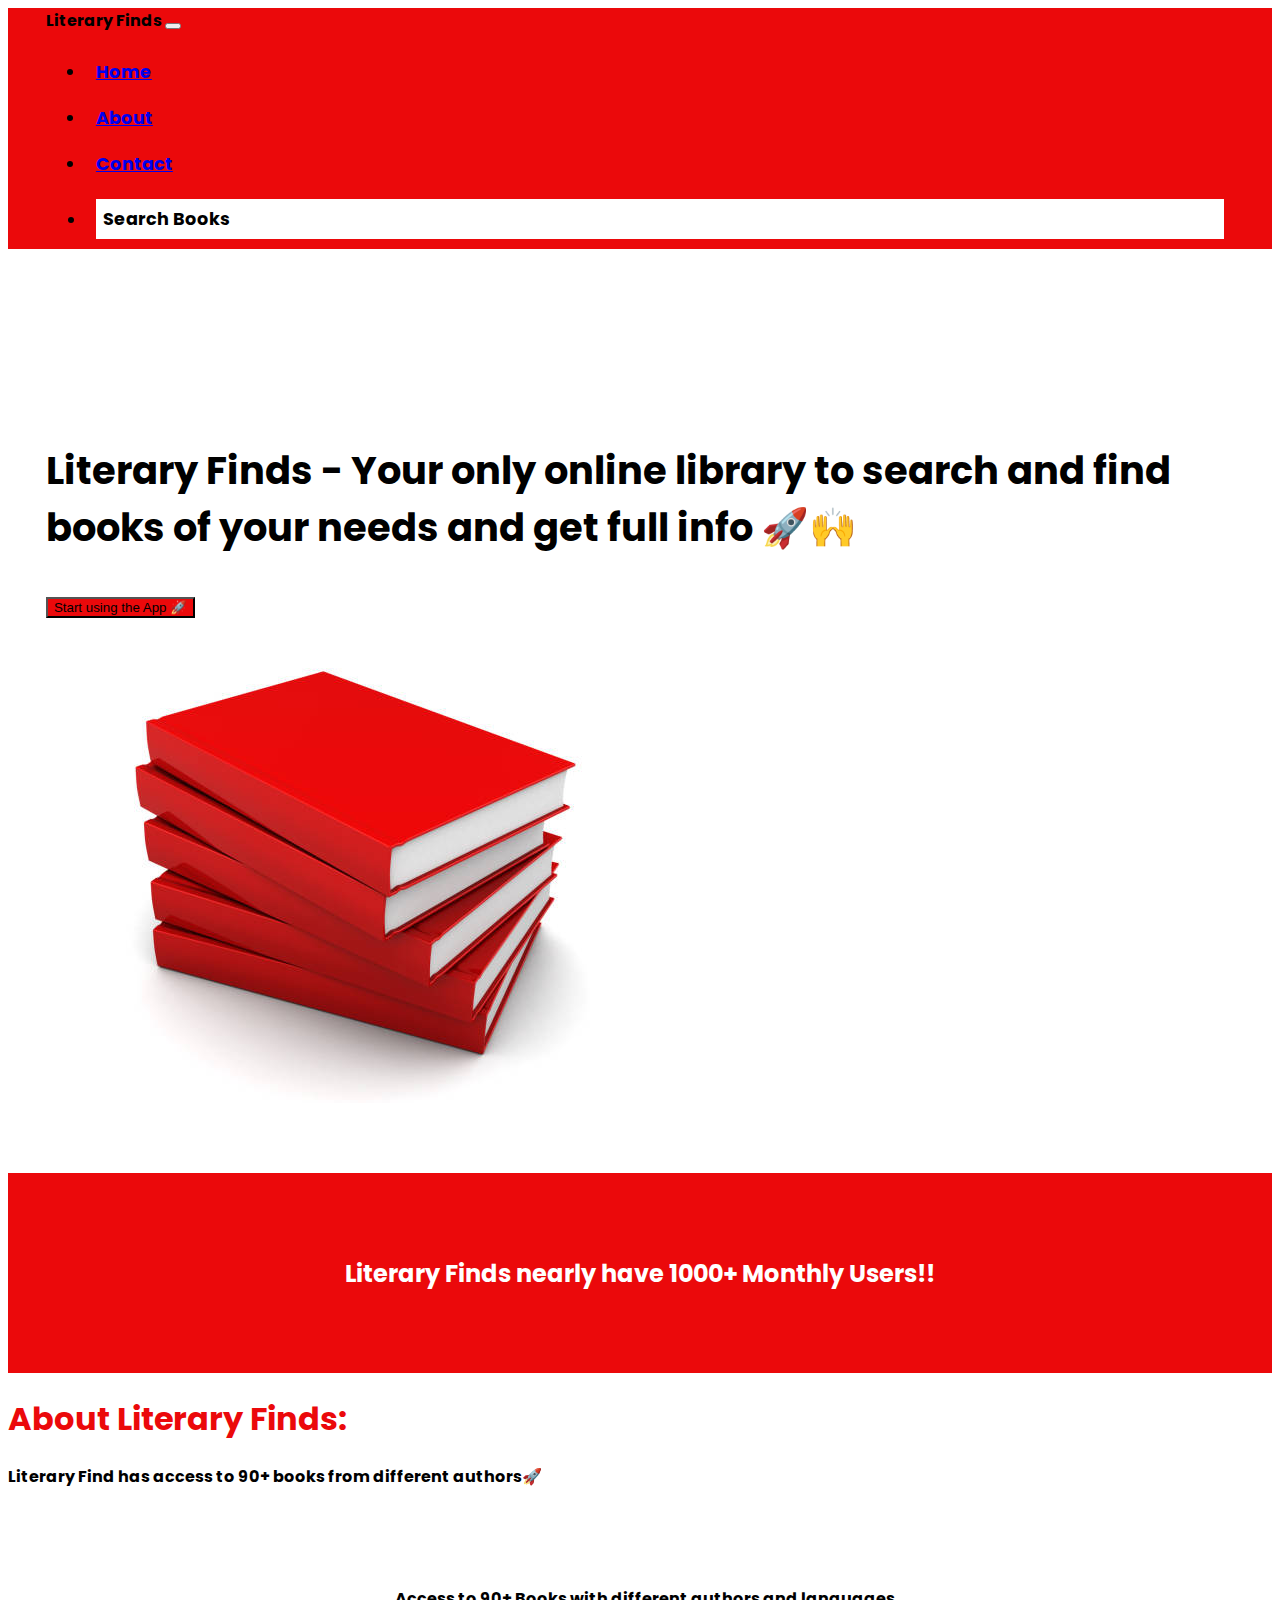
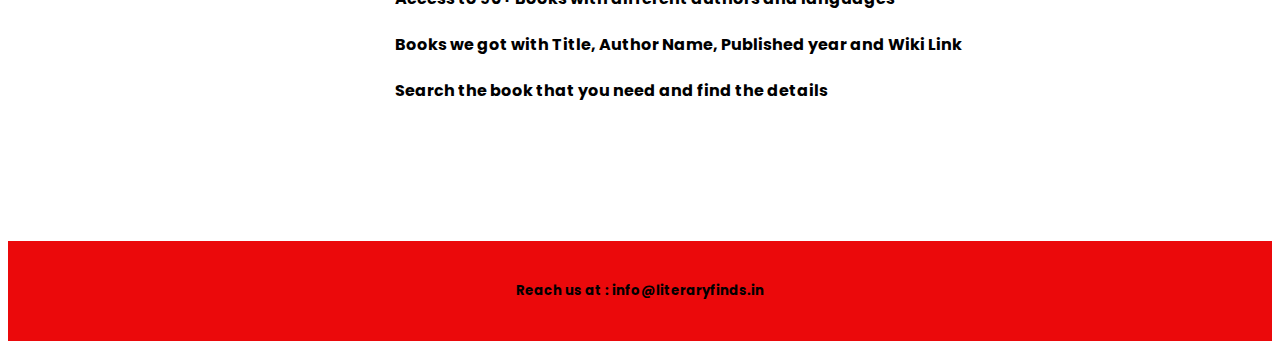
<file: LiteraryFinds/index.html>
<!doctype html>
<html lang="en">

<head>
  <title>Literary Finds - Discover literary treasures at Literary Finds!</title>
  <!-- Required meta tags -->
  <meta charset="utf-8">
  <meta name="viewport" content="width=device-width, initial-scale=1, shrink-to-fit=no">

  <!-- Bootstrap CSS v5.2.1 -->
  <link href="https://cdn.jsdelivr.net/npm/bootstrap@5.2.1/dist/css/bootstrap.min.css" rel="stylesheet"
    integrity="sha384-iYQeCzEYFbKjA/T2uDLTpkwGzCiq6soy8tYaI1GyVh/UjpbCx/TYkiZhlZB6+fzT" crossorigin="anonymous">
  <link rel="stylesheet" href="styles.css">
</head>

<body>
  <header>
    <nav class="navbar navbar-expand-lg navbar-light bgClass">
        <a class="navbar-brand text-light">Literary Finds</a>
        <button class="navbar-toggler" type="button" data-bs-toggle="collapse" data-bs-target="#navbarNav"
          aria-controls="navbarNav" aria-expanded="false" aria-label="Toggle navigation">
          <span class="navbar-toggler-icon"></span>
        </button>
        <div class="collapse navbar-collapse justify-content-end class" id="navbarNav">
          <ul class="navbar-nav">
            <li class="nav-item">
              <a class="nav-link text-light" aria-current="page" href="index.html">Home</a>
            </li>
            <li class="nav-item">
              <a class="nav-link text-light" href="#about">About</a>
            </li>
            <li class="nav-item">
              <a class="nav-link text-light" href="#contact">Contact</a>
            </li>
            <li>
              <div class="btn btn-light nav-item navbar-btn" id="login" onclick="location.href='main.html'">Search Books
              </div>
            </li>
          </ul>
        </div>
      </nav>
  </header>
  <section id="top">
    <div class="container-fluid mainText">
      <div class="row">
        <div class="col-lg-6 col-md-12 col-sm-12">
          <h3 id="tophead">
            Literary Finds - Your only online library to search and find books of your needs and get full info 🚀🙌 
          </h3>
          <div class="startBtn">
            <button class="btn btn-lg bgClass text-light mt-3" onclick = "location.href='main.html'">Start using the App 🚀</button> <br> <br>
          </div>
        </div>
        <div class="col-lg-6 col-md-12 col-sm-12">
          <div>
            <img src="Images/book.jpg" class="imagetop">
          </div>
        </div>
      </div>
    </div>
  </section>

  <section class="dataSection">
    <div class="dataDisplay">
        <h2>Literary Finds nearly have 1000+ Monthly Users!!</h2>
    </div>
  </section>

  <section id="about">
    <h1 class="text-center mt-5 textColor">About Literary Finds:</h1>
    <h4 class="text-center mt-5">Literary Find has access to 90+ books from different authors🚀</h4>
    <div class="container-fluid textAbout">
        <ul>
            <h4>Access to 90+ Books with different authors and languages</h4>
            <h4>Books we got with Title, Author Name, Published year and Wiki Link</h4>
            <h4>Search the book that you need and find the details</h4>
        </ul>
    </div>
  </section>

  <section class="contactSection" id="contact">
    <div class="text-center text-light">
        <h5>Reach us at : info@literaryfinds.in</h5>
    </div>
  </section>

  <!-- Bootstrap JavaScript Libraries -->
  <script src="https://cdn.jsdelivr.net/npm/@popperjs/core@2.11.6/dist/umd/popper.min.js"
    integrity="sha384-oBqDVmMz9ATKxIep9tiCxS/Z9fNfEXiDAYTujMAeBAsjFuCZSmKbSSUnQlmh/jp3" crossorigin="anonymous">
  </script>

  <script src="https://cdn.jsdelivr.net/npm/bootstrap@5.2.1/dist/js/bootstrap.min.js"
    integrity="sha384-7VPbUDkoPSGFnVtYi0QogXtr74QeVeeIs99Qfg5YCF+TidwNdjvaKZX19NZ/e6oz" crossorigin="anonymous">
  </script>
</body>

</html>
</file>
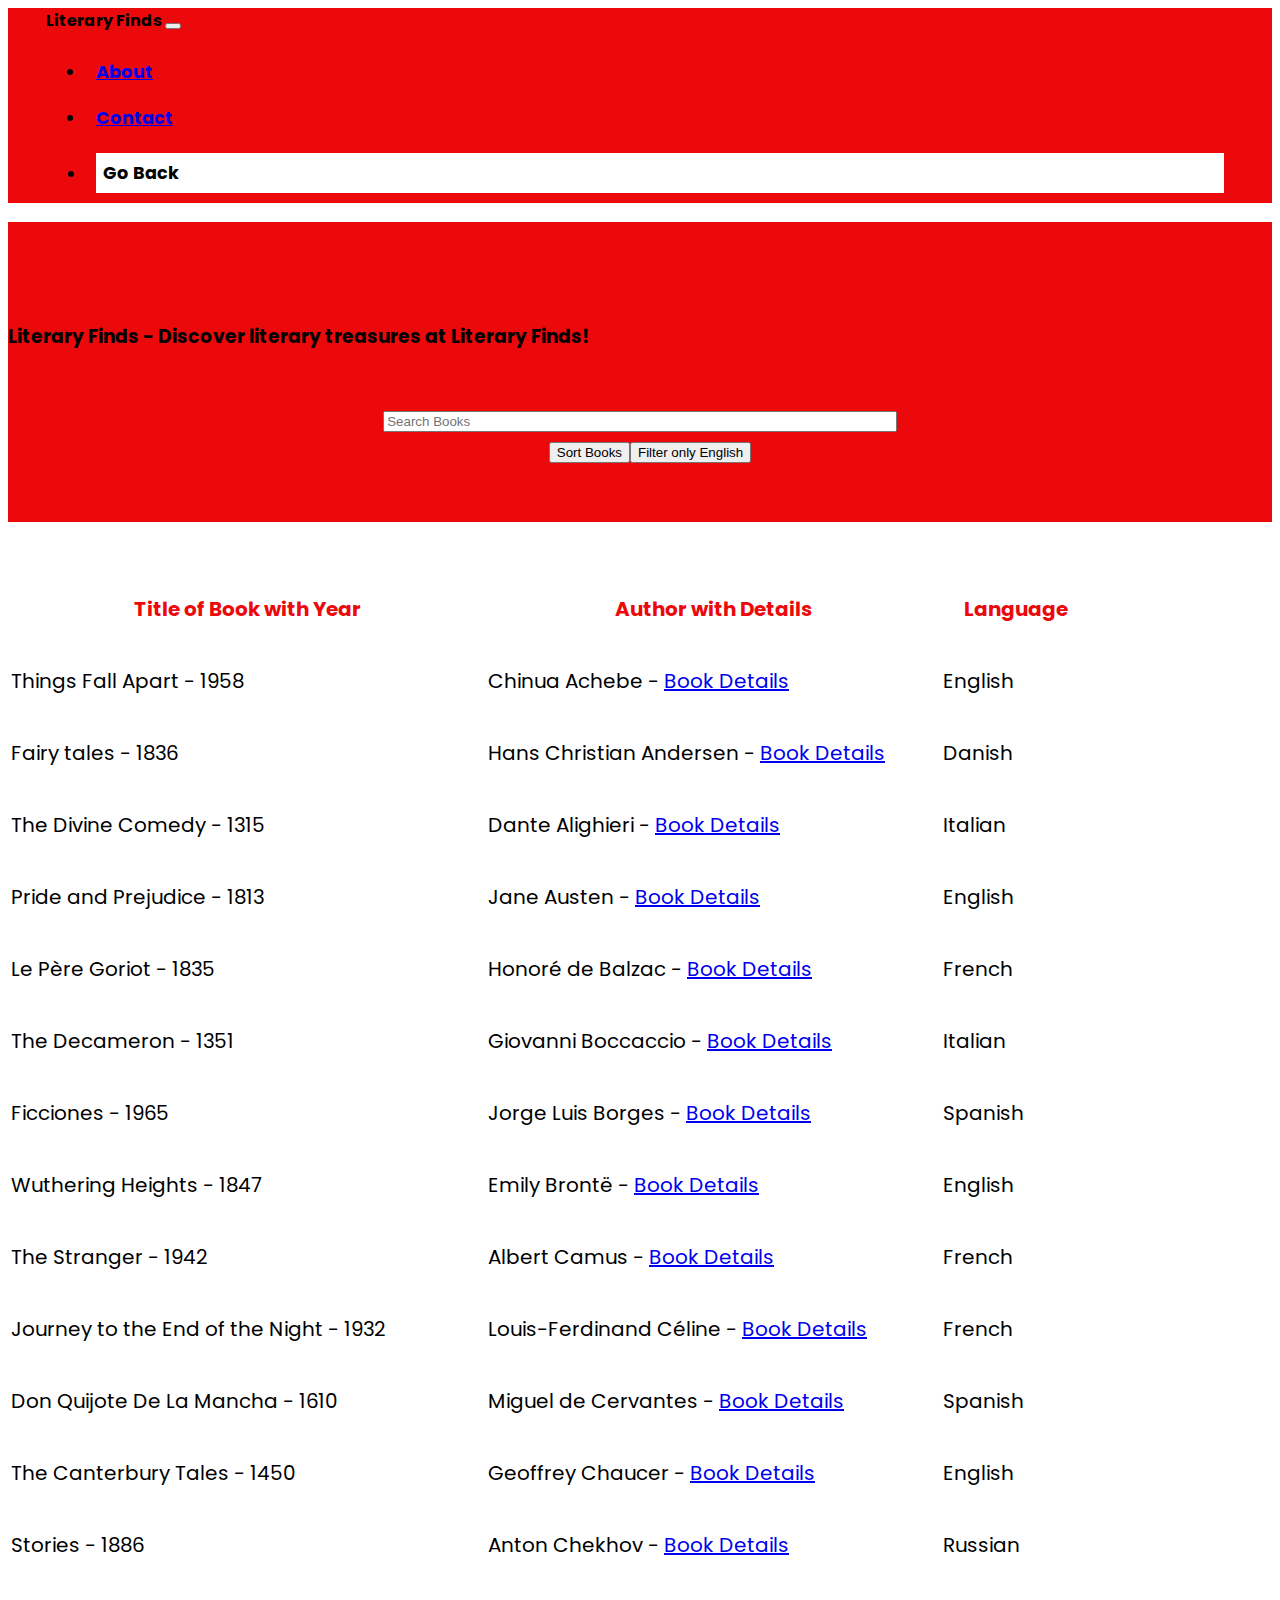
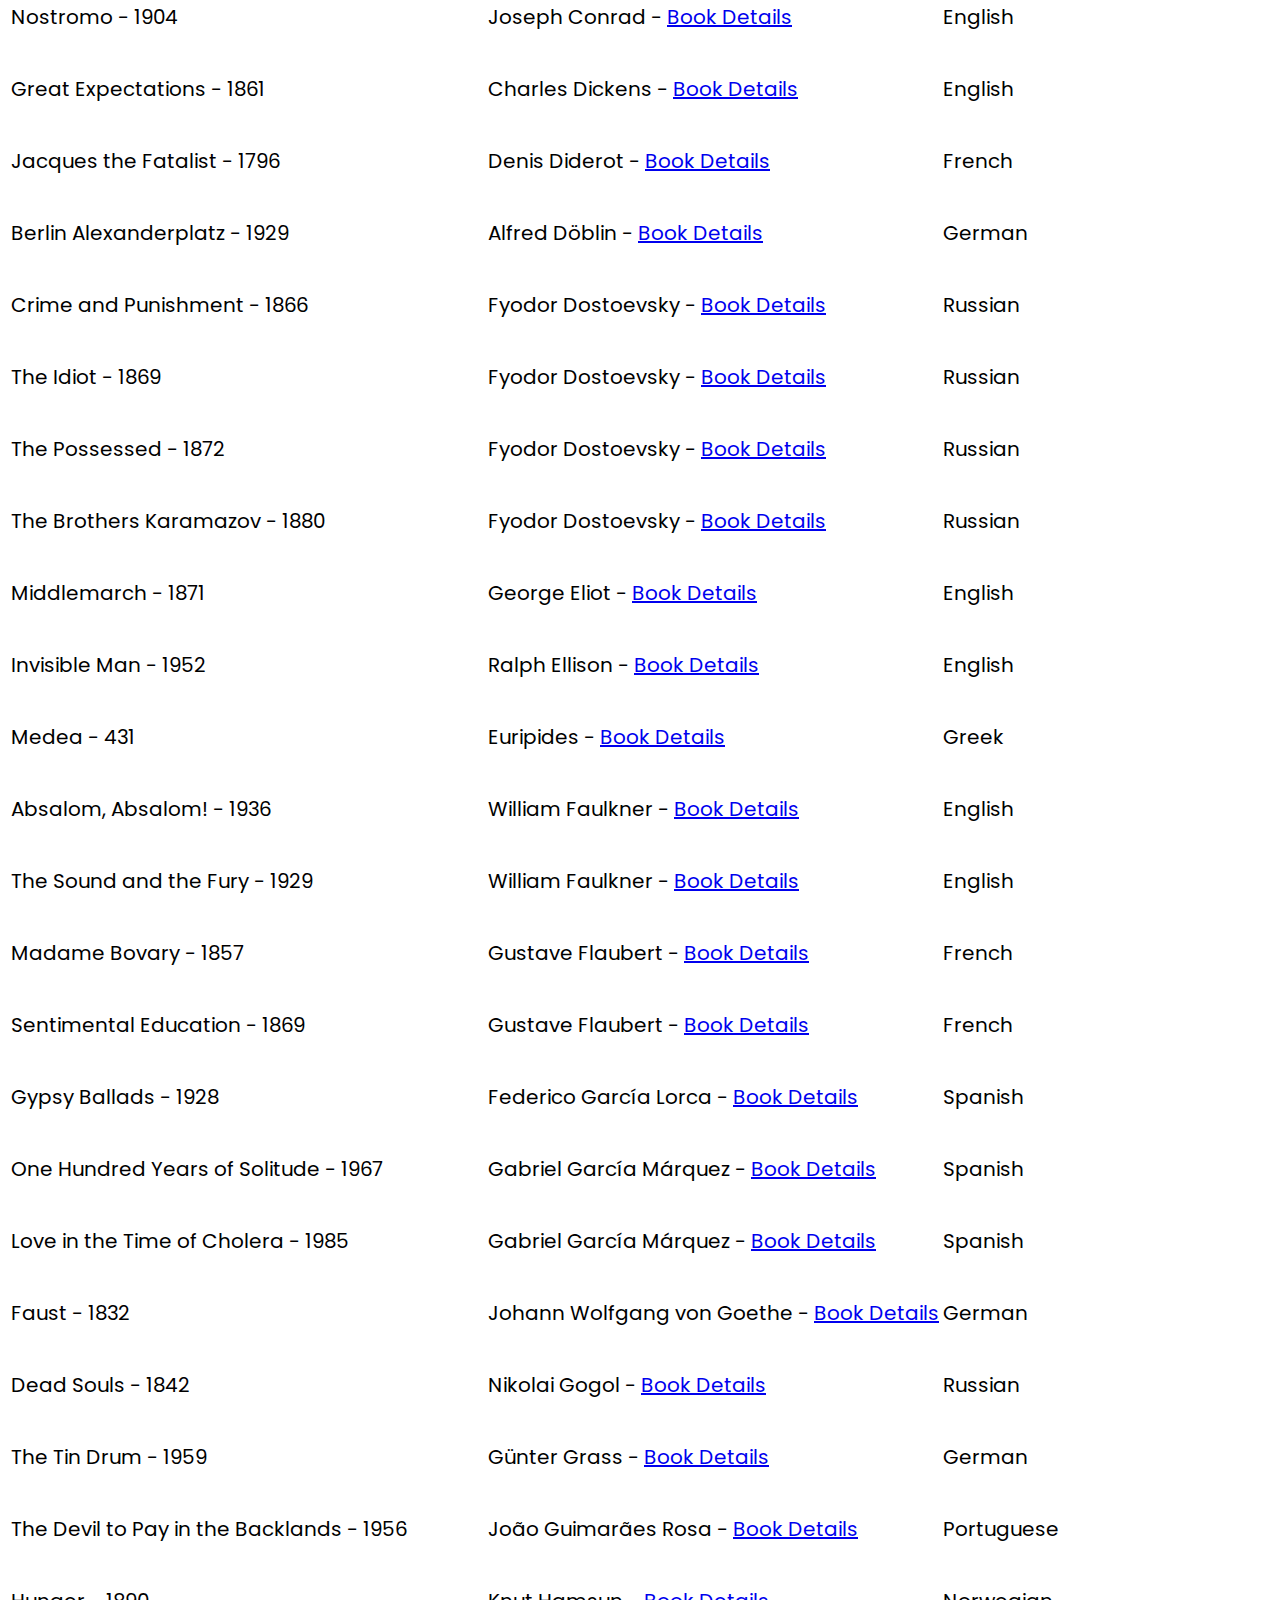
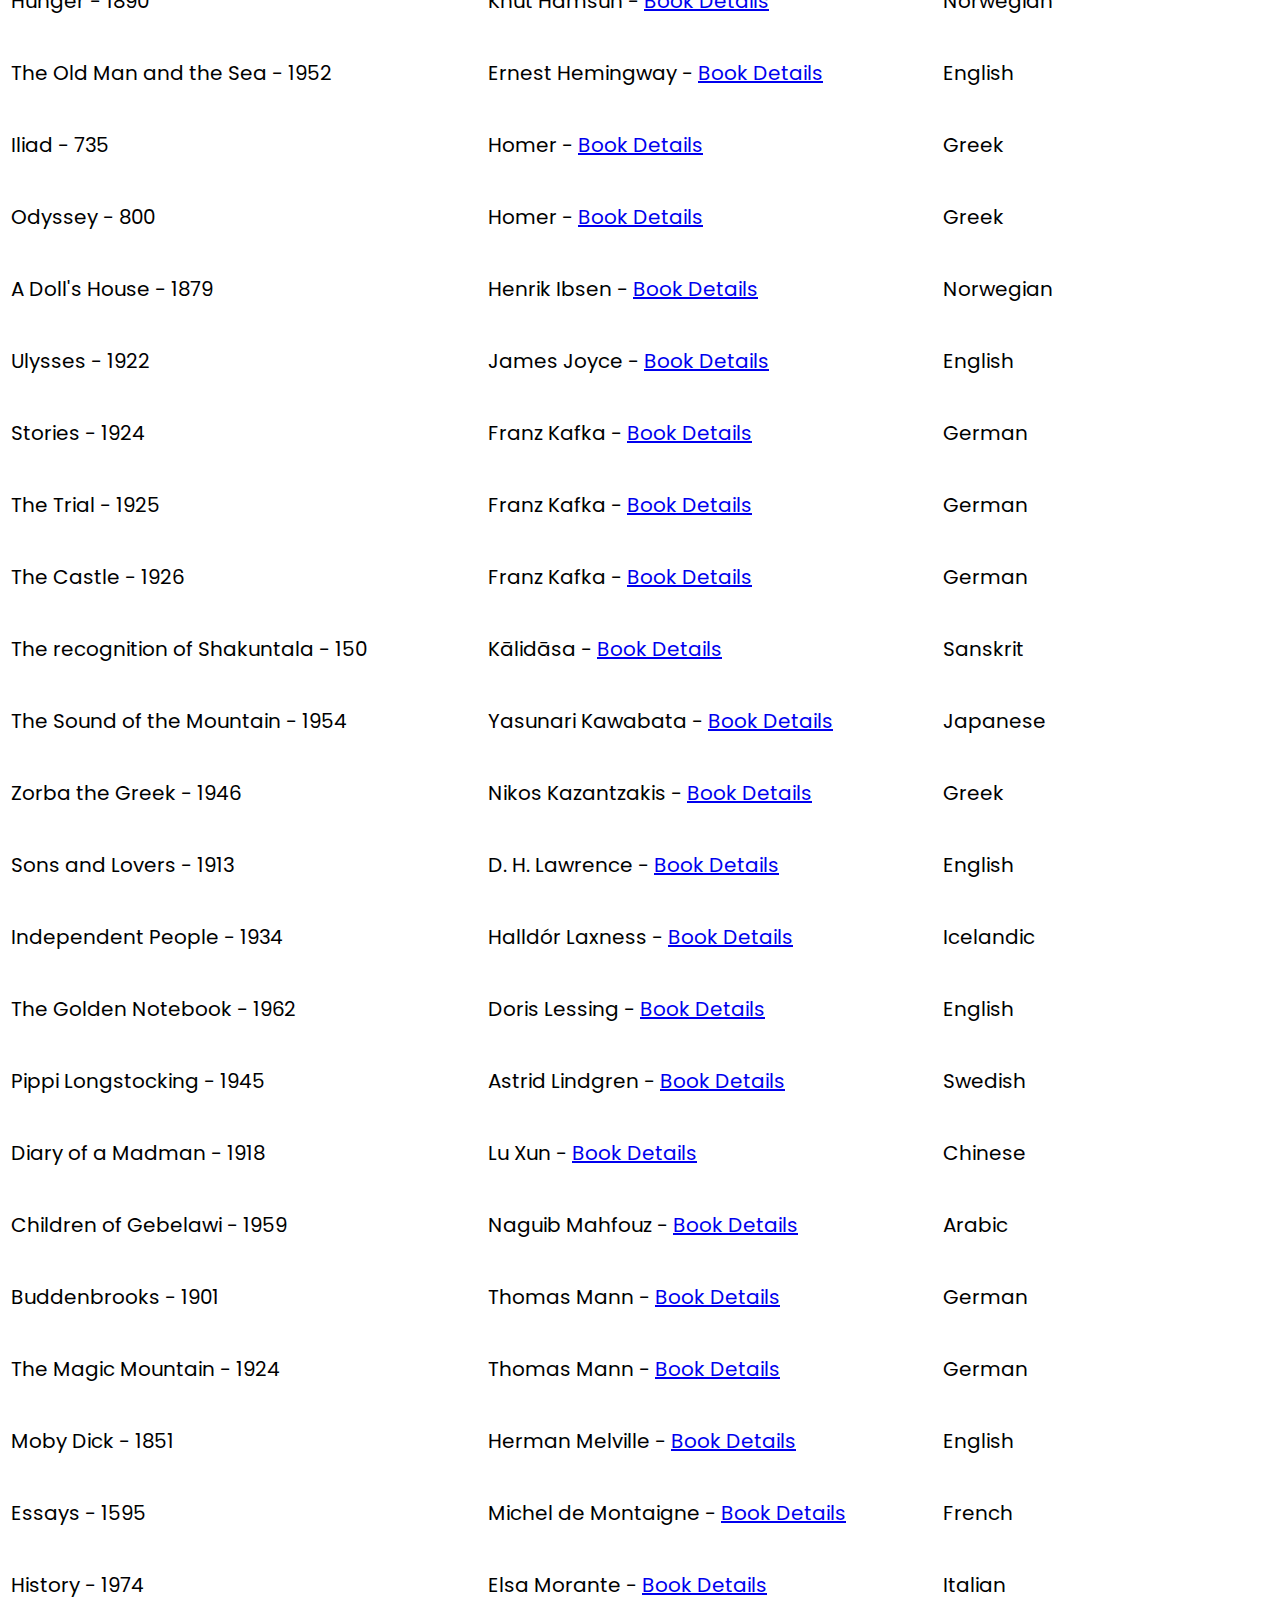
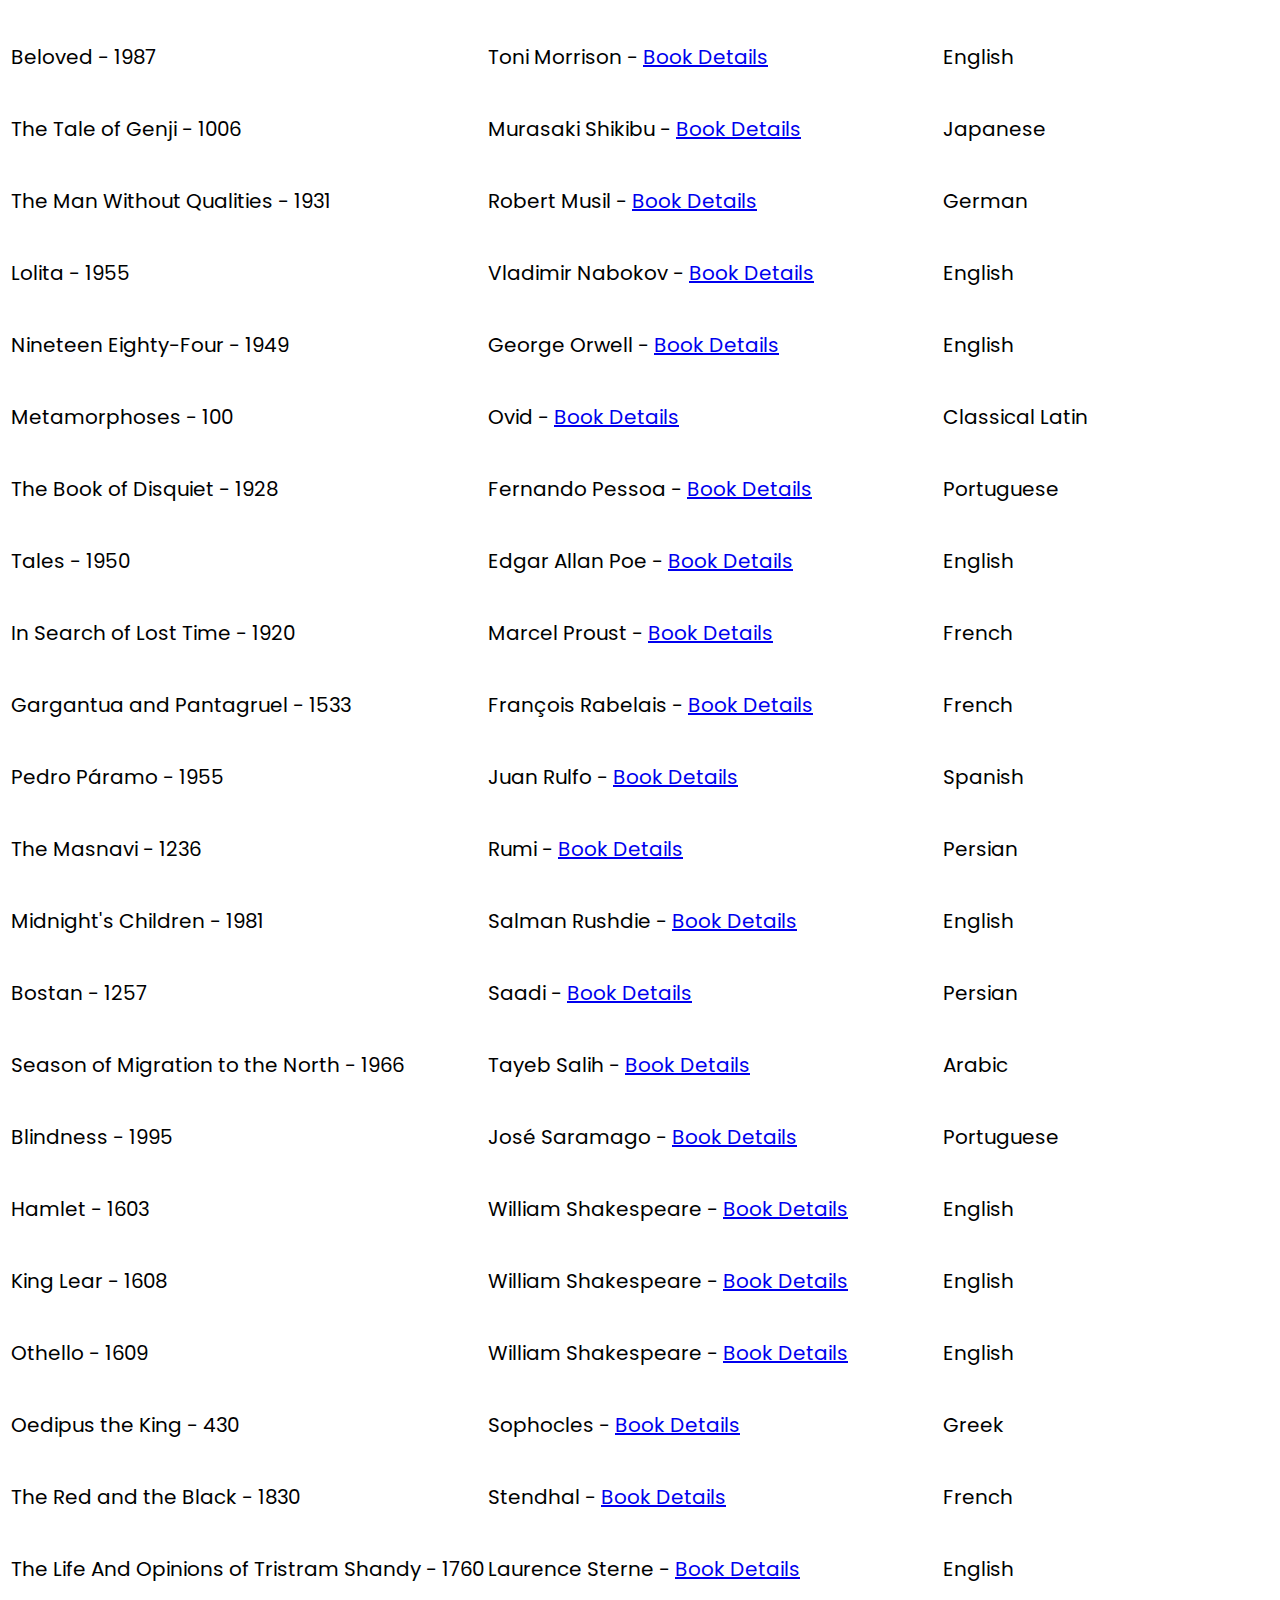
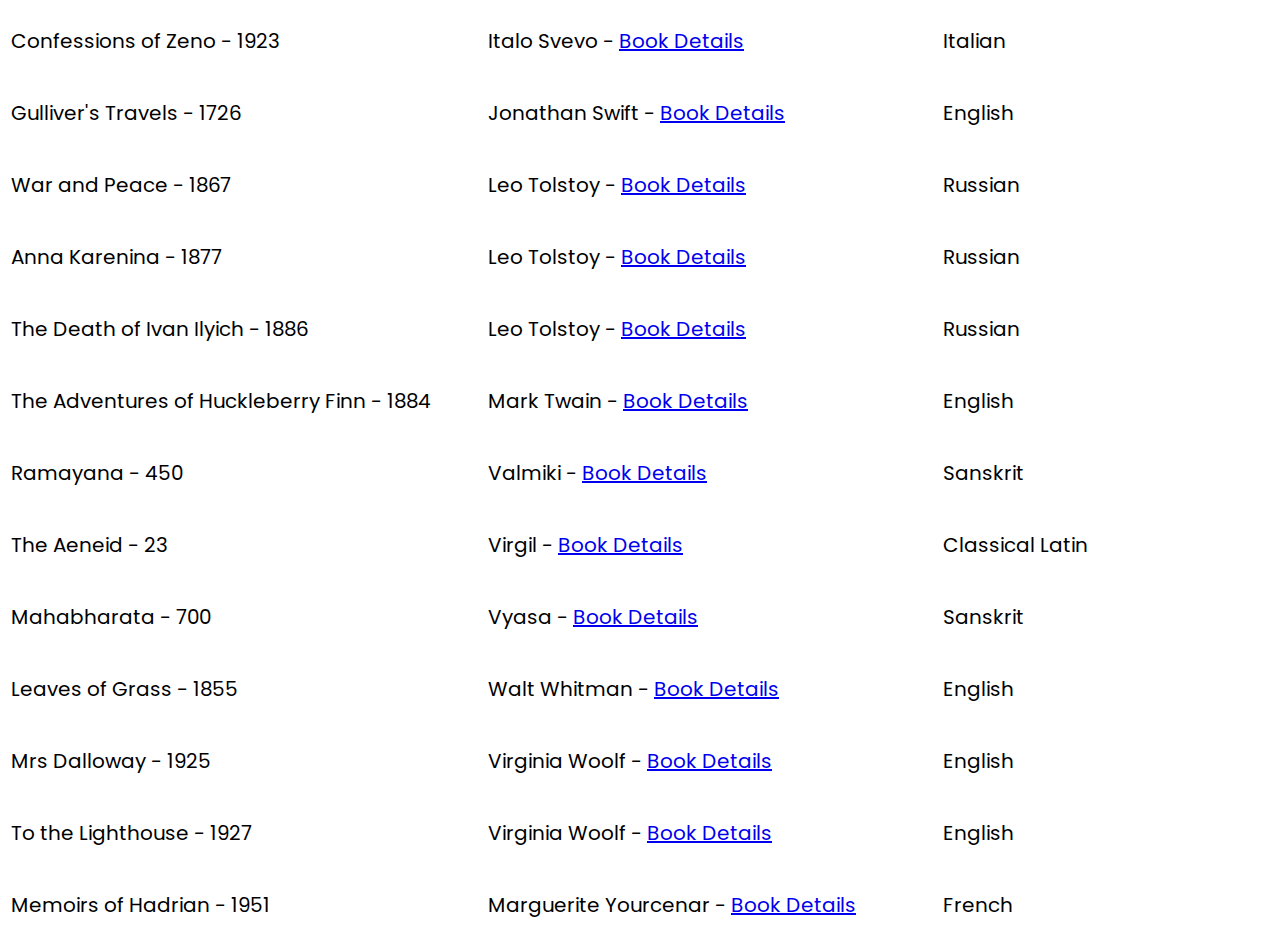
<file: LiteraryFinds/main.html>
<!doctype html>
<html lang="en">

<head>
  <title>Literary Finds - Find all the books here!</title>
  <!-- Required meta tags -->
  <meta charset="utf-8">
  <meta name="viewport" content="width=device-width, initial-scale=1, shrink-to-fit=no">

  <!-- Bootstrap CSS v5.2.1 -->
  <link href="https://cdn.jsdelivr.net/npm/bootstrap@5.2.1/dist/css/bootstrap.min.css" rel="stylesheet"
    integrity="sha384-iYQeCzEYFbKjA/T2uDLTpkwGzCiq6soy8tYaI1GyVh/UjpbCx/TYkiZhlZB6+fzT" crossorigin="anonymous">
  <link rel="stylesheet" href="styles.css">
</head>

<body>
  <!-- Navbar Part -->
  <header>
    <nav class="navbar navbar-expand-lg navbar-light bgClass">
      <a class="navbar-brand text-light">Literary Finds</a>
      <button class="navbar-toggler" type="button" data-bs-toggle="collapse" data-bs-target="#navbarNav"
        aria-controls="navbarNav" aria-expanded="false" aria-label="Toggle navigation">
        <span class="navbar-toggler-icon"></span>
      </button>
      <div class="collapse navbar-collapse justify-content-end class" id="navbarNav">
        <ul class="navbar-nav">
          <li class="nav-item">
            <a class="nav-link text-light" href="index.html#about">About</a>
          </li>
          <li class="nav-item">
            <a class="nav-link text-light" href="index.html#contact">Contact</a>
          </li>
          <li>
            <div class="btn btn-light nav-item navbar-btn" id="login" onclick="location.href='index.html'">Go Back
            </div>
          </li>
        </ul>
      </div>
    </nav>
  </header>

  <section class="searchsort align-self-center">
    <div class="container-fluid searchPart bgClass">
      <div class="text-center">
        <h3 class="text-light catchyText">
          Literary Finds - Discover literary treasures at Literary Finds!
        </h3>
      </div>
      <div class="formSearch">
        <div class="searchInputForm">
          <input type="text" id="search" class="form-control" placeholder="Search Books" onkeyup="searchBooks()" autocomplete="off">
        </div>
        <div class="searchInputForm" id="buttonsSearch">
          <button onclick="sortTable()" class="sortButton btn btn-dark">Sort Books</button>
          <button onclick="filterbyType()" class="sortButton btn btn-dark">Filter only English</button>
        </div>
        <h4 id="countResult" class="text-center mt-3 text-light displaycount"></h4>
      </div>
    </div>
  </section>

  <div class="container">
    <table class="table table-bordered" id="bookstable">
      <thead>
        <tr>
          <th scope="col">Title of Book with Year </th>
          <th scope="col">Author with Details</th>
          <th scope="col">Language</th>
        </tr>
      </thead>
      <tbody id="tablebody">
      </tbody>
    </table>
  </div>

  <script src="https://cdn.jsdelivr.net/npm/@popperjs/core@2.11.6/dist/umd/popper.min.js"
    integrity="sha384-oBqDVmMz9ATKxIep9tiCxS/Z9fNfEXiDAYTujMAeBAsjFuCZSmKbSSUnQlmh/jp3" crossorigin="anonymous">
  </script>

  <script src="https://cdn.jsdelivr.net/npm/bootstrap@5.2.1/dist/js/bootstrap.min.js"
    integrity="sha384-7VPbUDkoPSGFnVtYi0QogXtr74QeVeeIs99Qfg5YCF+TidwNdjvaKZX19NZ/e6oz" crossorigin="anonymous">
  </script>

  <script src="dataFetch.js"></script>
  <script src="search.js"></script>
  <script src="sort.js"></script>
  <script src="filter.js"></script>

</body>

</html>
</file>
<file: LiteraryFinds/styles.css>
@import url('https://fonts.googleapis.com/css2?family=Poppins:wght@500&display=swap');

body
{
    font-family: 'Poppins';
}

/* Navbar Styles */
.navbar
{
    padding-left: 3%;
    padding-right: 3%;
    font-weight: bold;
}

.nav-item
{
    padding: 10px;
    font-size: 1.1rem;
}

.navbar-btn
{
    background-color: white;
    margin-top: 2px;
    padding:7px;
}

.contactSection
{
    height: 100px;
    margin-top: 100px;
    display: flex;
    align-items: center;
    justify-content: center;
    text-align: center;
    background-color: #eb090b;
}

.item-data {
    color: #391d1d;
    display: block;
    margin-top: 10px;
    font-size: 1.4rem;
    letter-spacing: .05rem;
    line-height: 2rem;
    /* font-family: auto; */
    font-family: 'Poppins', sans-serif;
}

/* Table Styles */
th
{
    font-size: 20px;
    color: #eb090b;
}

tr
{
    height: 70px;
    font-size: 20px;
    margin-top: 10px;
}

tr:hover
{
    color: red;
}


.searchPart
{
    width: 100%;
    height: 300px;
    margin-bottom: 50px;
}

.catchyText
{
    margin-bottom: 60px;
    padding-top: 100px;
}

.searchInputForm
{
    width: 100%;
}

.searchInputForm
{
    display: flex;
    justify-content: center;
    align-items: center;
}

#search
{
    width: 40%;
}

/* Index Page */
#top {
    margin-bottom: 5%;
}

#about_heading
{
  color:#eb090b;
  margin-bottom: 2%;
  font-weight: bold;
}

.bgClass
{
  background-color:#eb090b;
}

#tophead {
  font-size: 2.4rem;
  font-weight: bolder;
  padding-top: 50px;
}


.mainText {
    padding-left: 3%;
    padding-top: 7%;
}

.dataDisplay
{
    width: 100%;
    height: 200px;
    background-color:#eb090b;
    color: white;
    text-align: center;
    display: flex;
    align-items: center;
    justify-content: center;
}

.textAbout
{
    display: flex;
    align-items: center;
    justify-content: center;
    padding-top: 3%;
    padding-left: 3%;
    font-weight: bold;
}

.textColor
{
    color:#eb090b;
}

ul li{
    padding: 10px;
}

#buttonsSearch
{
    margin: 10px;
}

@media (max-width: 768px) {
    #tophead {
    font-size: 1.8rem;
    font-weight: bolder;
    padding-top: 10px;
    color: #064635;
    text-align: center;
    }

    .head {
    text-align: center;
    font-size: 2rem;
    margin-top: 20px;
    }

    .imagetop {
    width: 400px;
    margin-top: 30px;
    margin-left: 20px;
    height: auto;
    }
    .startBtn
    {
    display: flex;
    align-items: center;
    justify-content: center;
    }
    tr
    {
        height: 70px;
        font-size: 15px;
    }
}
</file>
